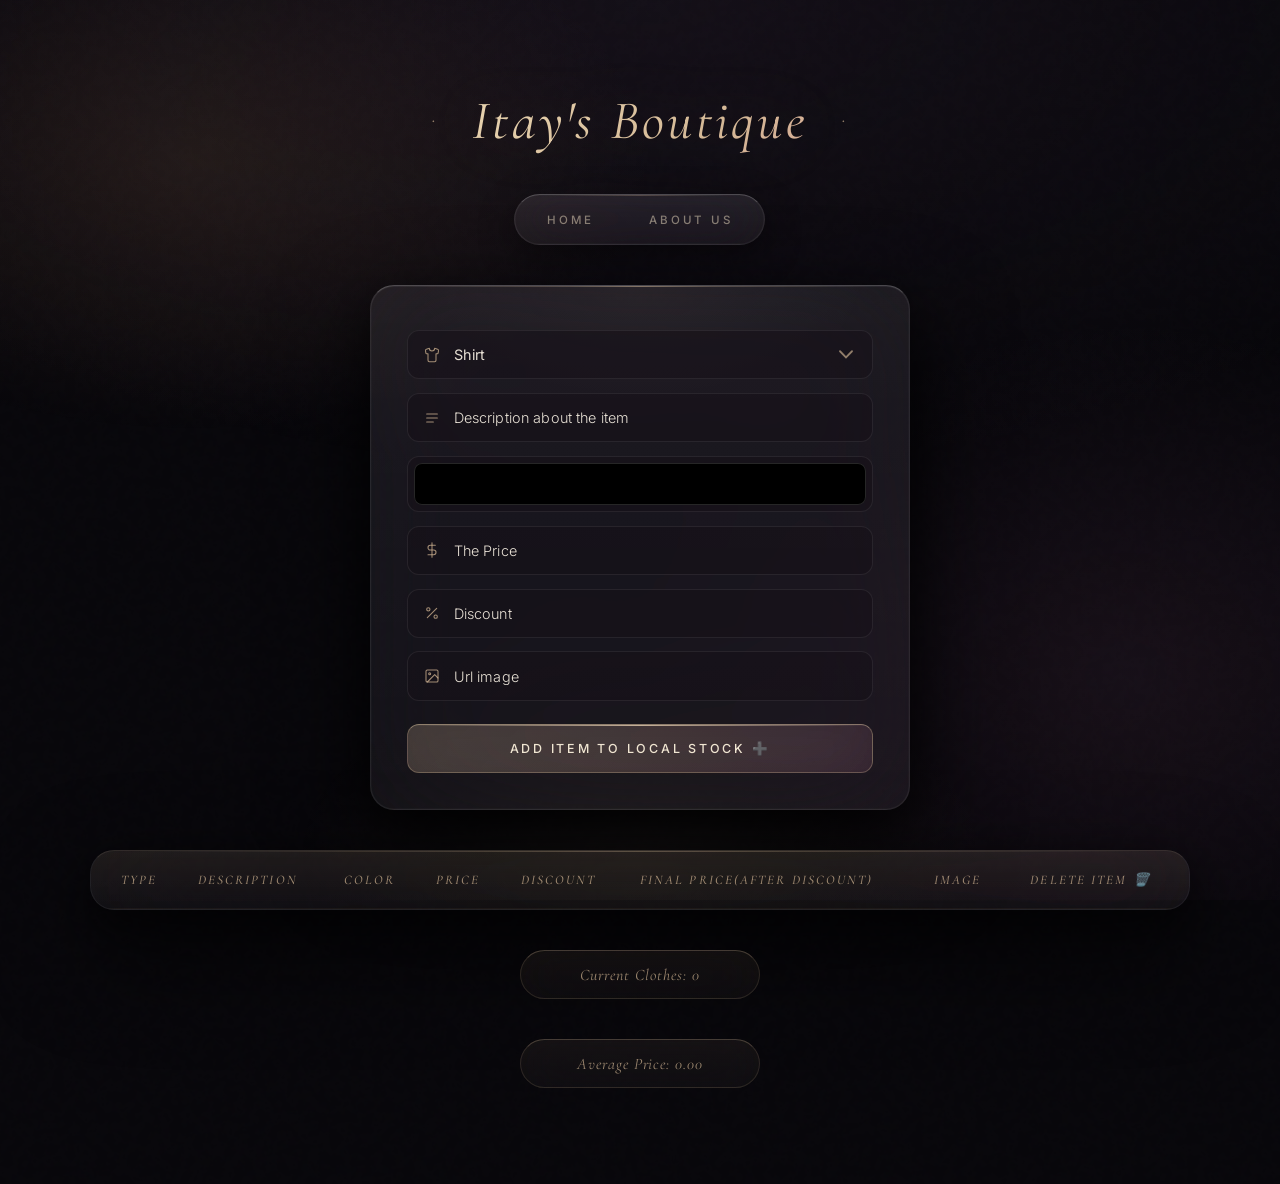
<file: index.html>
<!doctype html>
<html lang="en">
  <head>
    <meta charset="UTF-8" />
    <meta name="viewport" content="width=device-width, initial-scale=1.0" />
    <title>ClothManager</title>
    <link rel="stylesheet" href="style.css" />
    <script src="main.js" defer></script>
  </head>
  <body>
    <h1>Itay's Boutique</h1>

    <nav>
      <a href="index.html">Home</a>
      <a href="about.html">About Us</a>
    </nav>

    <form>
      <select name="Our Stock" id="clothesCatalog">
        <option value="Shirt">Shirt</option>
        <option value="Pants">Pants</option>
        <option value="Dress">Dress</option>
        <option value="Skirt">Skirt</option>
        <option value="Hat">Hat</option>
        <option value="Jacket">Jacket</option>
        <option value="Shoes">Shoes</option>
        <option value="Socks">Socks</option>
      </select>

      <input
        type="text"
        id="descriptionOfCloth"
        placeholder="Description about the item"
        required
      />

      <input type="color" id="colorOfClothFromPlate" />

      <input
        type="number"
        id="priceOfCloth"
        placeholder="The Price"
        required
        min="1"
        max="1000"
      />

      <input
        type="number"
        id="discountOfCloth"
        placeholder="Discount"
        required
        min="0"
        max="100"
      />

      <input type="url" id="urlOfImg" placeholder="Url image" required />

      <button type="button" onclick="addToStock()">
        Add Item To local stock ➕
      </button>
    </form>

    <table>
      <thead>
        <tr>
          <th>Type</th>
          <th>Description</th>
          <th>Color</th>
          <th>Price</th>
          <th>Discount</th>
          <th>Final Price(After Discount)</th>
          <th>Image</th>
          <th>Delete item 🗑️</th>
        </tr>
      </thead>

      <tbody id="clothesTable"></tbody>
    </table>

    <p id="countCloths"></p>
    <p id="averageCloths"></p>
  </body>
</html>
</file>
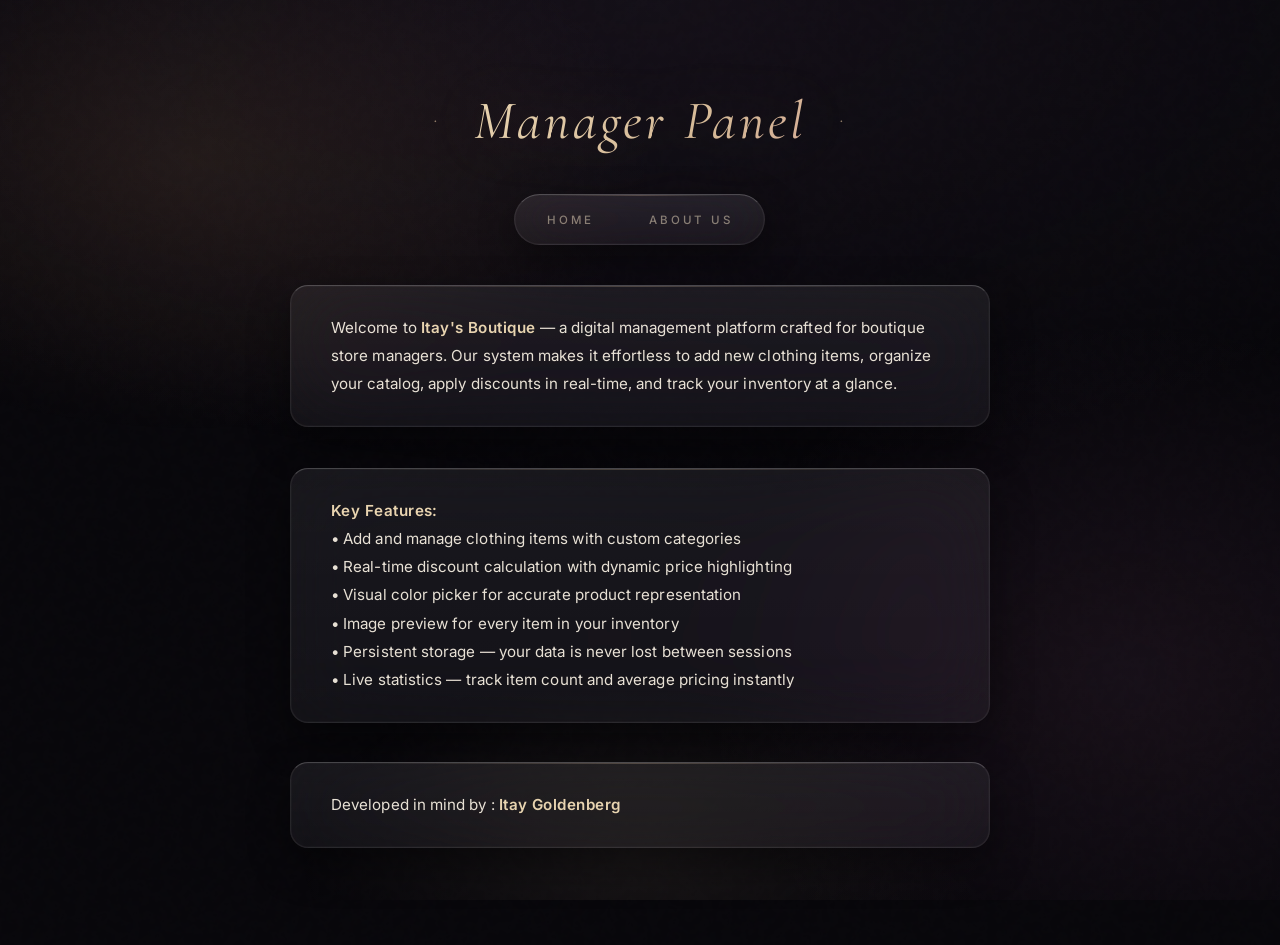
<file: about.html>
<html lang="en">
  <head>
    <meta charset="UTF-8" />
    <meta name="viewport" content="width=device-width, initial-scale=1.0" />
    <title>ClothManager</title>
    <link rel="stylesheet" href="style.css" />
  </head>
  <body>
    <h1>Manager Panel</h1>

    <nav>
      <a href="index.html">Home</a>
      <a href="about.html">About Us</a>
    </nav>

    <p>
      Welcome to <b>Itay's Boutique</b> — a digital management platform crafted
      for boutique store managers. Our system makes it effortless to add new
      clothing items, organize your catalog, apply discounts in real-time, and
      track your inventory at a glance.
    </p>

    <p>
      <b>Key Features:</b><br />
      • Add and manage clothing items with custom categories<br />
      • Real-time discount calculation with dynamic price highlighting<br />
      • Visual color picker for accurate product representation<br />
      • Image preview for every item in your inventory<br />
      • Persistent storage — your data is never lost between sessions<br />
      • Live statistics — track item count and average pricing instantly
    </p>

    <p>Developed in mind by : <b> Itay Goldenberg </b></p>
  </body>
</html>
</file>
<file: style.css>
@import url('https://fonts.googleapis.com/css2?family=Cormorant+Garamond:ital,wght@0,300;0,400;0,500;0,600;1,300;1,400;1,500&family=Inter:wght@300;400;500;600;700&family=JetBrains+Mono:wght@300;400;500&display=swap');

:root {
  /* === DEEP NIGHT PALETTE === */
  --bg-base: #08070b;
  --bg-deep: #050407;
  --bg-card: rgba(255, 255, 255, 0.035);

  /* === GLASS LAYERS === */
  --glass-thin: rgba(255, 255, 255, 0.04);
  --glass-med: rgba(255, 255, 255, 0.06);
  --glass-strong: rgba(255, 255, 255, 0.09);
  --border-soft: rgba(255, 255, 255, 0.07);
  --border-med: rgba(255, 255, 255, 0.12);
  --border-top: rgba(255, 255, 255, 0.22);

  /* === LUXURY GOLDS === */
  --champagne: #d4b896;
  --champagne-bright: #e8d4b0;
  --champagne-deep: #b8995e;
  --rose-gold: #d8a497;
  --pearl: #f0e6d2;

  /* === SEMANTIC COLORS === */
  --gold-glow: rgba(212, 184, 150, 0.4);
  --gold-soft: rgba(212, 184, 150, 0.7);
  --gold-faint: rgba(212, 184, 150, 0.15);
  --gold-line: rgba(212, 184, 150, 0.25);

  /* === TEXT === */
  --text: rgba(245, 238, 225, 0.94);
  --text-mute: rgba(220, 205, 180, 0.56);
  --text-faint: rgba(220, 205, 180, 0.32);

  /* === SHADOWS === */
  --shadow-deep: 0 40px 100px rgba(0,0,0,0.75), 0 16px 40px rgba(0,0,0,0.5);
  --shadow-gold: 0 0 40px rgba(212, 184, 150, 0.18);

  /* === CUSTOM EASE === */
  --ease-out-expo: cubic-bezier(0.16, 1, 0.3, 1);
  --ease-luxe: cubic-bezier(0.22, 1, 0.36, 1);
}

*, *::before, *::after { box-sizing: border-box; margin: 0; padding: 0; }

html {
  scroll-behavior: smooth;
  scroll-padding-top: 2rem;
}

body {
  min-height: 100vh;
  font-family: 'Inter', -apple-system, sans-serif;
  font-weight: 400;
  color: var(--text);
  background-color: var(--bg-base);
  display: flex;
  flex-direction: column;
  align-items: center;
  padding: 4rem 1.5rem 6rem;
  gap: 2.5rem;
  position: relative;
  overflow-x: hidden;
  letter-spacing: 0.005em;
}

/* === ATMOSPHERIC BACKGROUND === */
body::before {
  content: '';
  position: fixed;
  inset: 0;
  background:
    radial-gradient(ellipse 60% 50% at 15% 18%, rgba(184, 130, 90, 0.13) 0%, transparent 60%),
    radial-gradient(ellipse 55% 65% at 88% 75%, rgba(120, 70, 110, 0.14) 0%, transparent 60%),
    radial-gradient(ellipse 45% 35% at 50% 95%, rgba(212, 184, 150, 0.08) 0%, transparent 60%),
    radial-gradient(ellipse 100% 70% at 50% 0%, rgba(40, 30, 45, 0.4) 0%, transparent 75%);
  pointer-events: none;
  z-index: 0;
  animation: ambientDrift 28s ease-in-out infinite alternate;
}

@keyframes ambientDrift {
  0%   { opacity: 1; transform: scale(1) translate(0, 0); }
  100% { opacity: 0.85; transform: scale(1.06) translate(15px, -12px); }
}

/* Subtle film grain overlay */
body::after {
  content: '';
  position: fixed;
  inset: -50%;
  background-image: url("data:image/svg+xml,%3Csvg viewBox='0 0 200 200' xmlns='http://www.w3.org/2000/svg'%3E%3Cfilter id='n'%3E%3CfeTurbulence type='fractalNoise' baseFrequency='0.85' numOctaves='3' stitchTiles='stitch'/%3E%3C/filter%3E%3Crect width='100%25' height='100%25' filter='url(%23n)' opacity='0.45'/%3E%3C/svg%3E");
  pointer-events: none;
  z-index: 0;
  opacity: 0.025;
  mix-blend-mode: overlay;
}

body > * { position: relative; z-index: 1; }

/* === HEADING — Luxury Editorial === */
h1 {
  font-family: 'Cormorant Garamond', serif;
  font-style: italic;
  font-weight: 400;
  font-size: clamp(2.4rem, 5vw, 3.4rem);
  letter-spacing: 0.06em;
  text-align: center;
  background: linear-gradient(135deg,
    var(--champagne-bright) 0%,
    var(--champagne) 35%,
    var(--rose-gold) 65%,
    var(--champagne-deep) 100%);
  background-size: 200% 200%;
  background-clip: text;
  -webkit-background-clip: text;
  -webkit-text-fill-color: transparent;
  margin-top: 1.5rem;
  position: relative;
  animation: titleShimmer 8s ease-in-out infinite, titleFadeIn 1.2s var(--ease-out-expo) both;
  filter: drop-shadow(0 0 30px rgba(212, 184, 150, 0.18));
}

@keyframes titleShimmer {
  0%, 100% { background-position: 0% 50%; }
  50%      { background-position: 100% 50%; }
}

@keyframes titleFadeIn {
  from { opacity: 0; transform: translateY(-20px); letter-spacing: 0.18em; }
  to   { opacity: 1; transform: translateY(0); letter-spacing: 0.06em; }
}

h1::before,
h1::after {
  content: '◆';
  position: absolute;
  top: 50%;
  transform: translateY(-55%);
  font-size: 0.55rem;
  color: var(--gold-soft);
  font-style: normal;
  -webkit-text-fill-color: var(--gold-soft);
  animation: diamondTwinkle 3s ease-in-out infinite alternate;
}

h1::before { left: -2.5rem; animation-delay: 0.5s; }
h1::after  { right: -2.5rem; }

@keyframes diamondTwinkle {
  0%   { opacity: 0.4; transform: translateY(-55%) scale(1); }
  100% { opacity: 1; transform: translateY(-55%) scale(1.15); }
}

/* === NAVIGATION — Glass Pill === */
nav {
  display: inline-flex;
  gap: 0.25rem;
  padding: 0.4rem;
  background:
    linear-gradient(180deg, rgba(255,255,255,0.05) 0%, rgba(255,255,255,0.012) 100%),
    var(--glass-thin);
  backdrop-filter: blur(28px) saturate(180%);
  -webkit-backdrop-filter: blur(28px) saturate(180%);
  border: 1px solid var(--border-soft);
  border-top-color: var(--border-top);
  border-radius: 100px;
  box-shadow:
    0 12px 36px rgba(0,0,0,0.4),
    0 0 0 0.5px rgba(255,255,255,0.04) inset;
  animation: panelRise 0.8s var(--ease-out-expo) 0.1s both;
  position: relative;
  overflow: hidden;
}

nav::before {
  content: '';
  position: absolute;
  top: 0; left: 15%; right: 15%;
  height: 1px;
  background: linear-gradient(90deg, transparent, var(--gold-line) 50%, transparent);
  pointer-events: none;
}

nav a {
  padding: 0.7rem 1.6rem;
  color: var(--text-mute);
  text-decoration: none;
  font-family: 'Inter', sans-serif;
  font-size: 0.72rem;
  font-weight: 500;
  letter-spacing: 0.24em;
  text-transform: uppercase;
  border-radius: 100px;
  transition: all 0.45s var(--ease-luxe);
  position: relative;
  z-index: 1;
}

nav a:hover {
  color: var(--champagne-bright);
  background: linear-gradient(135deg, rgba(212, 184, 150, 0.08) 0%, rgba(216, 164, 151, 0.05) 100%);
  box-shadow: 0 0 20px rgba(212, 184, 150, 0.1) inset;
  letter-spacing: 0.28em;
}

/* === FORM — Crystal Panel === */
form {
  width: 100%;
  max-width: 540px;
  background:
    linear-gradient(180deg, rgba(255,255,255,0.035) 0%, rgba(255,255,255,0.008) 100%),
    var(--glass-thin);
  backdrop-filter: blur(60px) saturate(180%) brightness(1.06);
  -webkit-backdrop-filter: blur(60px) saturate(180%) brightness(1.06);
  border: 1px solid var(--border-soft);
  border-top-color: var(--border-top);
  border-radius: 24px;
  padding: 2.75rem 2.25rem 2.25rem;
  display: flex;
  flex-direction: column;
  gap: 0.85rem;
  box-shadow:
    var(--shadow-deep),
    0 0 0 0.5px rgba(255,255,255,0.04) inset,
    0 1px 0 rgba(255,255,255,0.04) inset;
  animation: panelRise 0.9s var(--ease-out-expo) 0.2s both;
  position: relative;
  overflow: hidden;
}

@keyframes panelRise {
  from { opacity: 0; transform: translateY(35px) scale(0.97); filter: blur(6px); }
  to   { opacity: 1; transform: translateY(0) scale(1); filter: blur(0); }
}

/* Gold reflection line */
form::before {
  content: '';
  position: absolute;
  top: 0; left: 6%; right: 6%;
  height: 1px;
  background: linear-gradient(90deg, transparent, var(--gold-line) 35%, rgba(212, 184, 150, 0.5) 50%, var(--gold-line) 65%, transparent);
  pointer-events: none;
  animation: shineSlide 6s ease-in-out infinite;
}

@keyframes shineSlide {
  0%, 100% { opacity: 0.5; }
  50%      { opacity: 1; }
}

/* Inner ambient glow */
form::after {
  content: '';
  position: absolute;
  inset: 0;
  border-radius: 24px;
  background: radial-gradient(ellipse 70% 35% at 50% 0%, rgba(212, 184, 150, 0.06) 0%, transparent 60%);
  pointer-events: none;
}

form > * { position: relative; z-index: 2; }

/* === INPUTS — Refined Glass === */
select,
input[type="text"],
input[type="number"],
input[type="url"] {
  width: 100%;
  padding: 0.95rem 1rem 0.95rem 2.85rem;
  background-color: rgba(22, 18, 24, 0.55) !important;
  background-repeat: no-repeat;
  background-position: 1rem center;
  background-size: 16px;
  border: 1px solid rgba(255, 255, 255, 0.075);
  border-radius: 12px;
  color: var(--text);
  font-family: 'Inter', sans-serif;
  font-size: 0.9rem;
  font-weight: 400;
  letter-spacing: 0.005em;
  outline: none;
  transition: all 0.4s var(--ease-luxe);
  -webkit-appearance: none;
  appearance: none;
  -webkit-text-fill-color: var(--text);
  position: relative;
}

/* Icons */
select#clothesCatalog {
  background-image:
    url("data:image/svg+xml,%3Csvg xmlns='http://www.w3.org/2000/svg' width='16' height='16' viewBox='0 0 24 24' fill='none' stroke='rgba(212,184,150,0.75)' stroke-width='1.6' stroke-linecap='round' stroke-linejoin='round'%3E%3Cpath d='M20.38 3.46 16 2a4 4 0 0 1-8 0L3.62 3.46a2 2 0 0 0-1.34 2.23l.58 3.47a1 1 0 0 0 .99.84H6v10c0 1.1.9 2 2 2h8a2 2 0 0 0 2-2V10h2.15a1 1 0 0 0 .99-.84l.58-3.47a2 2 0 0 0-1.34-2.23z'/%3E%3C/svg%3E"),
    url("data:image/svg+xml,%3Csvg xmlns='http://www.w3.org/2000/svg' width='10' height='6' viewBox='0 0 12 8'%3E%3Cpath d='M1 1l5 5 5-5' stroke='rgba(212,184,150,0.65)' stroke-width='1.5' fill='none' stroke-linecap='round'/%3E%3C/svg%3E");
  background-repeat: no-repeat, no-repeat;
  background-position: 1rem center, right 1.15rem center;
  padding-right: 2.5rem;
  cursor: pointer;
}

select option { background: #14101a; color: var(--text); padding: 0.5rem; }

input[type="text"]#descriptionOfCloth {
  background-image: url("data:image/svg+xml,%3Csvg xmlns='http://www.w3.org/2000/svg' width='16' height='16' viewBox='0 0 24 24' fill='none' stroke='rgba(212,184,150,0.75)' stroke-width='1.6' stroke-linecap='round' stroke-linejoin='round'%3E%3Cline x1='4' y1='6' x2='20' y2='6'/%3E%3Cline x1='4' y1='12' x2='20' y2='12'/%3E%3Cline x1='4' y1='18' x2='14' y2='18'/%3E%3C/svg%3E");
}

input[type="number"]#priceOfCloth {
  background-image: url("data:image/svg+xml,%3Csvg xmlns='http://www.w3.org/2000/svg' width='16' height='16' viewBox='0 0 24 24' fill='none' stroke='rgba(212,184,150,0.75)' stroke-width='1.6' stroke-linecap='round' stroke-linejoin='round'%3E%3Cline x1='12' y1='1' x2='12' y2='23'/%3E%3Cpath d='M17 5H9.5a3.5 3.5 0 0 0 0 7h5a3.5 3.5 0 0 1 0 7H6'/%3E%3C/svg%3E");
}

input[type="number"]#discountOfCloth {
  background-image: url("data:image/svg+xml,%3Csvg xmlns='http://www.w3.org/2000/svg' width='16' height='16' viewBox='0 0 24 24' fill='none' stroke='rgba(212,184,150,0.75)' stroke-width='1.6' stroke-linecap='round' stroke-linejoin='round'%3E%3Cline x1='19' y1='5' x2='5' y2='19'/%3E%3Ccircle cx='6.5' cy='6.5' r='2.5'/%3E%3Ccircle cx='17.5' cy='17.5' r='2.5'/%3E%3C/svg%3E");
}

input[type="url"] {
  background-image: url("data:image/svg+xml,%3Csvg xmlns='http://www.w3.org/2000/svg' width='16' height='16' viewBox='0 0 24 24' fill='none' stroke='rgba(212,184,150,0.75)' stroke-width='1.6' stroke-linecap='round' stroke-linejoin='round'%3E%3Crect x='3' y='3' width='18' height='18' rx='2'/%3E%3Ccircle cx='8.5' cy='8.5' r='1.5'/%3E%3Cpolyline points='21 15 16 10 5 21'/%3E%3C/svg%3E");
}

/* Color input — special treatment */
input[type="color"]#colorOfClothFromPlate {
  width: 100%;
  height: 56px;
  padding: 0.4rem;
  background-color: rgba(22, 18, 24, 0.55) !important;
  border: 1px solid rgba(255, 255, 255, 0.075);
  border-radius: 12px;
  cursor: pointer;
  transition: all 0.4s var(--ease-luxe);
  -webkit-appearance: none;
  appearance: none;
  position: relative;
}

input[type="color"]::-webkit-color-swatch-wrapper { padding: 0; border-radius: 8px; overflow: hidden; }
input[type="color"]::-webkit-color-swatch {
  border: 1px solid rgba(255, 255, 255, 0.15);
  border-radius: 8px;
  box-shadow: inset 0 0 0 1px rgba(0,0,0,0.2);
}
input[type="color"]::-moz-color-swatch {
  border: 1px solid rgba(255, 255, 255, 0.15);
  border-radius: 8px;
}

input:-webkit-autofill,
input:-webkit-autofill:hover,
input:-webkit-autofill:focus {
  -webkit-box-shadow: 0 0 0 1000px rgba(22, 18, 24, 0.95) inset !important;
  -webkit-text-fill-color: var(--text) !important;
  caret-color: var(--text);
  transition: background-color 9999s ease-in-out 0s;
}

input::placeholder {
  color: rgba(220, 200, 170, 0.24);
  font-weight: 300;
  letter-spacing: 0.01em;
}

input:hover,
select:hover,
input[type="color"]:hover {
  border-color: rgba(212, 184, 150, 0.25);
  background-color: rgba(32, 26, 30, 0.7) !important;
  transform: translateY(-1px);
  box-shadow: 0 4px 14px rgba(0,0,0,0.25);
}

input:focus,
select:focus,
input[type="color"]:focus {
  border-color: rgba(212, 184, 150, 0.55);
  background-color: rgba(38, 28, 32, 0.78) !important;
  box-shadow:
    0 0 0 3px rgba(212, 184, 150, 0.13),
    0 0 30px rgba(212, 184, 150, 0.1),
    0 8px 24px rgba(0,0,0,0.3);
  transform: translateY(-2px);
}

input[type="number"]::-webkit-outer-spin-button,
input[type="number"]::-webkit-inner-spin-button { -webkit-appearance: none; margin: 0; }
input[type="number"] { -moz-appearance: textfield; }

/* === PRIMARY BUTTON — Premium Shimmer === */
form > button {
  width: 100%;
  padding: 1rem 1.5rem;
  margin-top: 0.6rem;
  background:
    linear-gradient(135deg,
      rgba(212, 184, 150, 0.22) 0%,
      rgba(216, 164, 151, 0.18) 50%,
      rgba(168, 100, 130, 0.16) 100%);
  backdrop-filter: blur(24px);
  -webkit-backdrop-filter: blur(24px);
  border: 1px solid rgba(212, 184, 150, 0.32);
  border-top-color: rgba(240, 215, 175, 0.45);
  border-radius: 12px;
  color: var(--pearl);
  font-family: 'Inter', sans-serif;
  font-size: 0.78rem;
  font-weight: 500;
  letter-spacing: 0.22em;
  text-transform: uppercase;
  cursor: pointer;
  transition: all 0.5s var(--ease-luxe);
  position: relative;
  overflow: hidden;
  isolation: isolate;
}

form > button::before {
  content: '';
  position: absolute;
  inset: 0;
  background: linear-gradient(90deg,
    transparent 0%,
    rgba(255, 230, 195, 0.25) 50%,
    transparent 100%);
  transform: translateX(-100%);
  transition: transform 0.8s var(--ease-luxe);
  z-index: -1;
}

form > button::after {
  content: '';
  position: absolute;
  top: 0; left: 0; right: 0;
  height: 1px;
  background: linear-gradient(90deg, transparent, rgba(255, 230, 195, 0.7) 50%, transparent);
}

form > button:hover {
  background: linear-gradient(135deg,
    rgba(232, 200, 160, 0.32) 0%,
    rgba(224, 175, 162, 0.26) 50%,
    rgba(180, 105, 140, 0.22) 100%);
  border-color: rgba(240, 200, 130, 0.55);
  box-shadow:
    0 0 40px rgba(212, 165, 110, 0.28),
    0 12px 36px rgba(0,0,0,0.4),
    0 0 0 1px rgba(212, 184, 150, 0.15) inset;
  transform: translateY(-2px);
  letter-spacing: 0.26em;
  color: white;
}

form > button:hover::before { transform: translateX(100%); }

form > button:active { transform: translateY(0) scale(0.985); }

/* === TABLE — Editorial Glass === */
table {
  width: 100%;
  max-width: 1100px;
  border-collapse: separate;
  border-spacing: 0;
  background:
    linear-gradient(180deg, rgba(255,255,255,0.025) 0%, rgba(255,255,255,0.006) 100%),
    rgba(255, 255, 255, 0.018);
  backdrop-filter: blur(48px) saturate(160%);
  -webkit-backdrop-filter: blur(48px) saturate(160%);
  border: 1px solid var(--border-soft);
  border-top-color: rgba(212, 184, 150, 0.18);
  border-radius: 24px;
  overflow: hidden;
  box-shadow: var(--shadow-deep);
  animation: panelRise 1s var(--ease-out-expo) 0.35s both;
  position: relative;
}

table::before {
  content: '';
  position: absolute;
  top: 0; left: 4%; right: 4%;
  height: 1px;
  background: linear-gradient(90deg, transparent, rgba(212, 184, 150, 0.32) 50%, transparent);
  pointer-events: none;
  z-index: 2;
}

thead {
  background:
    linear-gradient(180deg, rgba(212, 165, 110, 0.07) 0%, rgba(212, 165, 110, 0.015) 100%);
  border-bottom: 1px solid rgba(212, 184, 150, 0.12);
}

th {
  padding: 1.3rem 1rem;
  text-align: left;
  font-family: 'Cormorant Garamond', serif;
  font-style: italic;
  font-weight: 500;
  font-size: 0.82rem;
  letter-spacing: 0.16em;
  text-transform: uppercase;
  color: var(--gold-soft);
  white-space: nowrap;
}

th:first-child { padding-left: 1.85rem; }
th:last-child { padding-right: 1.85rem; text-align: center; }

tbody tr {
  transition: background 0.3s var(--ease-luxe), transform 0.3s var(--ease-luxe);
  animation: rowAppear 0.5s var(--ease-out-expo) both;
}

@keyframes rowAppear {
  from { opacity: 0; transform: translateY(8px); }
  to   { opacity: 1; transform: translateY(0); }
}

tbody tr:hover {
  background: rgba(212, 165, 110, 0.04);
}

tbody tr + tr td {
  border-top: 1px solid rgba(255, 255, 255, 0.035);
}

td {
  padding: 1.1rem 1rem;
  font-size: 0.88rem;
  font-weight: 400;
  color: rgba(230, 220, 200, 0.85);
  vertical-align: middle;
  font-family: 'Inter', sans-serif;
}

td:first-child {
  padding-left: 1.85rem;
  font-family: 'Cormorant Garamond', serif;
  font-weight: 500;
  font-size: 1.15rem;
  color: rgba(245, 235, 215, 0.96);
  letter-spacing: 0.01em;
}

td:nth-child(2) {
  color: var(--text-mute);
  font-size: 0.85rem;
  font-style: italic;
  max-width: 220px;
}

td:nth-child(3) {
  font-family: 'JetBrains Mono', monospace;
  font-size: 0.76rem;
  letter-spacing: 0.06em;
  text-transform: uppercase;
  font-weight: 500;
}

td:nth-child(4) {
  font-family: 'JetBrains Mono', monospace;
  font-weight: 400;
  color: rgba(220, 205, 180, 0.75);
}

td:nth-child(4)::before {
  content: '$';
  color: var(--gold-soft);
  margin-right: 0.18rem;
  font-weight: 500;
}

td:nth-child(5) {
  font-family: 'JetBrains Mono', monospace;
  color: rgba(220, 130, 130, 0.85);
  font-weight: 500;
  font-size: 0.85rem;
}

td:nth-child(6) {
  font-family: 'JetBrains Mono', monospace;
  font-weight: 600;
  font-size: 1.02rem;
  letter-spacing: 0.02em;
}

td:nth-child(6)::before {
  content: '$';
  margin-right: 0.15rem;
  opacity: 0.7;
  font-size: 0.85em;
}

td:last-child { padding-right: 1.85rem; text-align: center; }

/* === IMAGE — Editorial Frame === */
td img {
  width: 100px;
  height: 100px;
  object-fit: cover;
  border-radius: 10px;
  border: 1px solid rgba(212, 184, 150, 0.2);
  box-shadow:
    0 8px 24px rgba(0,0,0,0.5),
    0 0 0 1px rgba(0,0,0,0.3) inset;
  display: block;
  transition: all 0.5s var(--ease-luxe);
  cursor: pointer;
  filter: brightness(0.94) contrast(1.05);
}

td img:hover {
  transform: scale(1.15) translateY(-5px) rotate(2deg);
  box-shadow:
    0 24px 48px rgba(0,0,0,0.65),
    0 0 36px rgba(212, 165, 110, 0.22),
    0 0 0 1px rgba(212, 184, 150, 0.4) inset;
  filter: brightness(1.1) contrast(1.1);
  z-index: 10;
  position: relative;
  border-color: rgba(212, 184, 150, 0.5);
}

/* === DELETE BUTTON === */
td button {
  width: auto;
  padding: 0.55rem 1.05rem;
  margin: 0;
  background:
    linear-gradient(135deg, rgba(180, 60, 70, 0.1) 0%, rgba(140, 40, 80, 0.06) 100%);
  border: 1px solid rgba(200, 70, 80, 0.24);
  border-top-color: rgba(220, 95, 105, 0.32);
  border-radius: 8px;
  color: rgba(220, 140, 130, 0.85);
  font-family: 'Inter', sans-serif;
  font-size: 0.64rem;
  font-weight: 500;
  letter-spacing: 0.18em;
  text-transform: uppercase;
  cursor: pointer;
  transition: all 0.35s var(--ease-luxe);
}

td button:hover {
  background:
    linear-gradient(135deg, rgba(200, 60, 70, 0.22) 0%, rgba(160, 40, 90, 0.16) 100%);
  border-color: rgba(220, 90, 100, 0.45);
  color: rgba(245, 175, 160, 0.98);
  box-shadow:
    0 0 22px rgba(200, 60, 70, 0.2),
    0 4px 12px rgba(0,0,0,0.3);
  transform: scale(1.06) translateY(-1px);
  letter-spacing: 0.22em;
}

td button:active { transform: scale(0.96); }

/* === STATS PARAGRAPHS — Index page only === */
body > p[id] {
  font-family: 'Cormorant Garamond', serif;
  font-style: italic;
  font-weight: 400;
  font-size: 1rem;
  letter-spacing: 0.06em;
  color: var(--gold-soft);
  text-align: center;
  padding: 0.85rem 2.2rem;
  background:
    linear-gradient(180deg, rgba(212, 165, 110, 0.05) 0%, rgba(212, 165, 110, 0.018) 100%),
    rgba(255, 255, 255, 0.015);
  border: 1px solid rgba(212, 184, 150, 0.15);
  border-top-color: rgba(212, 184, 150, 0.28);
  border-radius: 100px;
  backdrop-filter: blur(24px) saturate(140%);
  -webkit-backdrop-filter: blur(24px) saturate(140%);
  transition: all 0.45s var(--ease-luxe);
  min-width: 240px;
  animation: panelRise 0.8s var(--ease-out-expo) 0.5s both;
}

body > p[id="averageCloths"] { animation-delay: 0.6s; }

body > p[id]:hover {
  border-color: rgba(212, 184, 150, 0.4);
  background:
    linear-gradient(180deg, rgba(212, 165, 110, 0.08) 0%, rgba(212, 165, 110, 0.03) 100%);
  transform: translateY(-2px);
  box-shadow: 0 8px 24px rgba(212, 165, 110, 0.12);
  color: var(--champagne-bright);
}

/* === ABOUT PAGE PARAGRAPHS === */
body > p:not([id]) {
  font-family: 'Inter', sans-serif;
  font-style: normal;
  font-weight: 400;
  font-size: 0.95rem;
  letter-spacing: 0.005em;
  color: var(--text);
  text-align: left;
  padding: 1.75rem 2.5rem;
  max-width: 700px;
  width: 100%;
  background:
    linear-gradient(180deg, rgba(255,255,255,0.03) 0%, rgba(255,255,255,0.008) 100%),
    var(--glass-thin);
  border: 1px solid var(--border-soft);
  border-top-color: var(--border-top);
  border-radius: 18px;
  backdrop-filter: blur(40px) saturate(170%);
  -webkit-backdrop-filter: blur(40px) saturate(170%);
  box-shadow:
    0 16px 40px rgba(0,0,0,0.4),
    0 0 0 0.5px rgba(255,255,255,0.04) inset;
  line-height: 1.85;
  min-width: 0;
  animation: panelRise 0.7s var(--ease-out-expo) both;
  position: relative;
  overflow: hidden;
  transition: all 0.45s var(--ease-luxe);
}

body > p:not([id]):nth-of-type(2) { animation-delay: 0.15s; }
body > p:not([id]):nth-of-type(3) { animation-delay: 0.25s; }
body > p:not([id]):nth-of-type(4) { animation-delay: 0.35s; }
body > p:not([id]):nth-of-type(5) { animation-delay: 0.45s; }

body > p:not([id])::before {
  content: '';
  position: absolute;
  top: 0; left: 8%; right: 8%;
  height: 1px;
  background: linear-gradient(90deg, transparent, var(--gold-line) 50%, transparent);
  pointer-events: none;
}

body > p:not([id]):hover {
  border-color: rgba(212, 184, 150, 0.18);
  transform: translateY(-3px);
  box-shadow:
    0 24px 48px rgba(0,0,0,0.5),
    0 0 30px rgba(212, 165, 110, 0.08),
    0 0 0 0.5px rgba(212, 184, 150, 0.08) inset;
}

body > p:not([id]) b {
  color: var(--champagne-bright);
  font-weight: 600;
  letter-spacing: 0.03em;
}

body > p:not([id]) i {
  color: var(--gold-soft);
  font-style: italic;
  font-family: 'Cormorant Garamond', serif;
  font-size: 1.05rem;
  letter-spacing: 0.02em;
}

/* === SELECTION & SCROLLBAR === */
::selection {
  background: rgba(212, 184, 150, 0.3);
  color: var(--pearl);
}

::-webkit-scrollbar { width: 10px; }
::-webkit-scrollbar-track { background: var(--bg-deep); }
::-webkit-scrollbar-thumb {
  background: linear-gradient(180deg, rgba(212, 184, 150, 0.3), rgba(212, 184, 150, 0.15));
  border-radius: 100px;
  border: 2px solid var(--bg-deep);
}
::-webkit-scrollbar-thumb:hover { background: rgba(212, 184, 150, 0.5); }

/* === RESPONSIVE === */
@media (max-width: 768px) {
  body { padding: 2.5rem 1rem 5rem; }
  h1 { font-size: 2rem; letter-spacing: 0.04em; }
  h1::before, h1::after { display: none; }
  nav { flex-wrap: wrap; }
  nav a { padding: 0.55rem 1rem; font-size: 0.68rem; letter-spacing: 0.2em; }
  form { padding: 2rem 1.4rem 1.75rem; }
  table { font-size: 0.78rem; }
  th, td { padding: 0.7rem 0.55rem; }
  th { font-size: 0.7rem; }
  th:first-child, td:first-child { padding-left: 1rem; }
  th:last-child, td:last-child { padding-right: 1rem; }
  td img { width: 68px; height: 68px; }
  td:first-child { font-size: 0.92rem; }
  td:nth-child(6) { font-size: 0.85rem; }
  body > p:not([id]) { padding: 1.4rem 1.5rem; font-size: 0.88rem; }
  body > p[id] { font-size: 0.88rem; padding: 0.65rem 1.5rem; min-width: 200px; }
}
</file>
